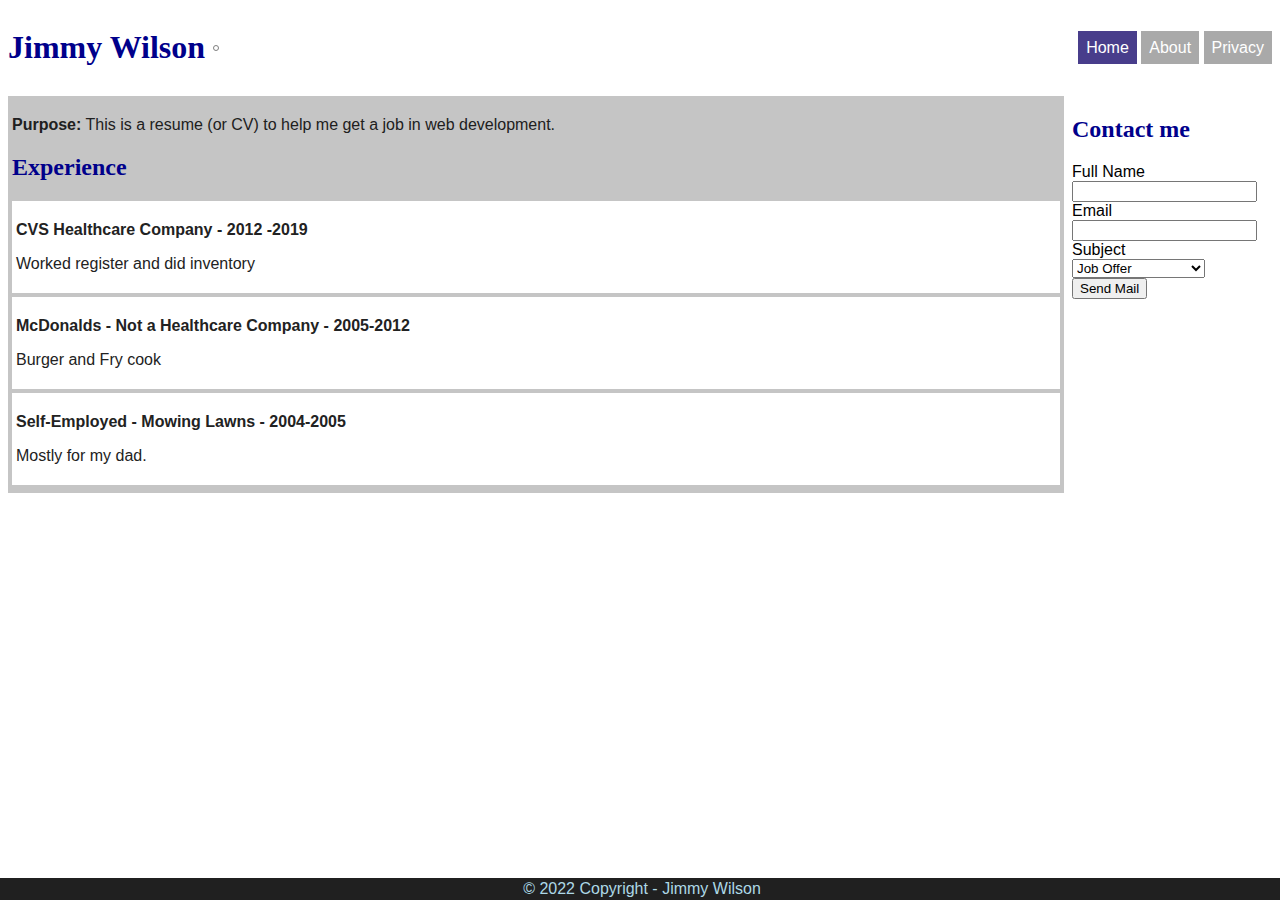
<file: index.html>
<html>
    
<head>

    <title>Jimmy Wilson's Resume Page</title>
    <link rel="stylesheet" href="site.css">

</head>

<body>
    <div class="container">
    <header>
        <h1 id="siteName">Jimmy Wilson</h1>
        <img id="headshot" />
        <ul id="menu">
            <li class="active"><a href="index.html">Home</a></li>
            <li><a href="about.html">About</a></li>
            <li><a href="privacy.html">Privacy</a></li>
        </ul>
    </header>
    <main>
        <p><strong>Purpose:</strong> This is a resume (or CV) to help me get a job in web development.</p>

        <h2>Experience</h2>
        <div class ="experience">
            <p class="title">CVS Healthcare Company - 2012 -2019</p>
            <p>Worked register and did inventory</p>
        </div>
        <div class ="experience">
            <p class="title">McDonalds - Not a Healthcare Company - 2005-2012</p>
            <p>Burger and Fry cook</p>
        </div>
        <div class ="experience">
            <p class="title">Self-Employed - Mowing Lawns - 2004-2005</p>
            <p>Mostly for my dad.</p>
        </div>
    </main>
    <aside>
        <h2>Contact me</h2>
        <form>
            <div>
                <label for="fullName">Full Name</label>    
            </div>
            <div>
                <input id="fullName"/> 
            </div>
            <div>
                <label for="email">Email</label>
            </div>
            <div>
                <input id="email" type="email"/>
            </div>
            <div>
                <label for="subject">Subject</label>
            </div>
            <div>
                <select id="subject"> 
                    <option>Job Offer</option>
                    <option>Personal Message</option>
                    <option>Complaint</option>
            </div>
            <div>
                <label for="msg">Message</label>
            </div>
            <div>
                <textarea id ="msg" rows="4"></textarea>
            </div>
            <div>
                <input type="submit" value="Send Mail"/>
            </div>
            
        </form>
    </aside>
    <footer>
        &copy; 2022 Copyright - Jimmy Wilson
    </footer>
</div>
</body>

</html>
</file>
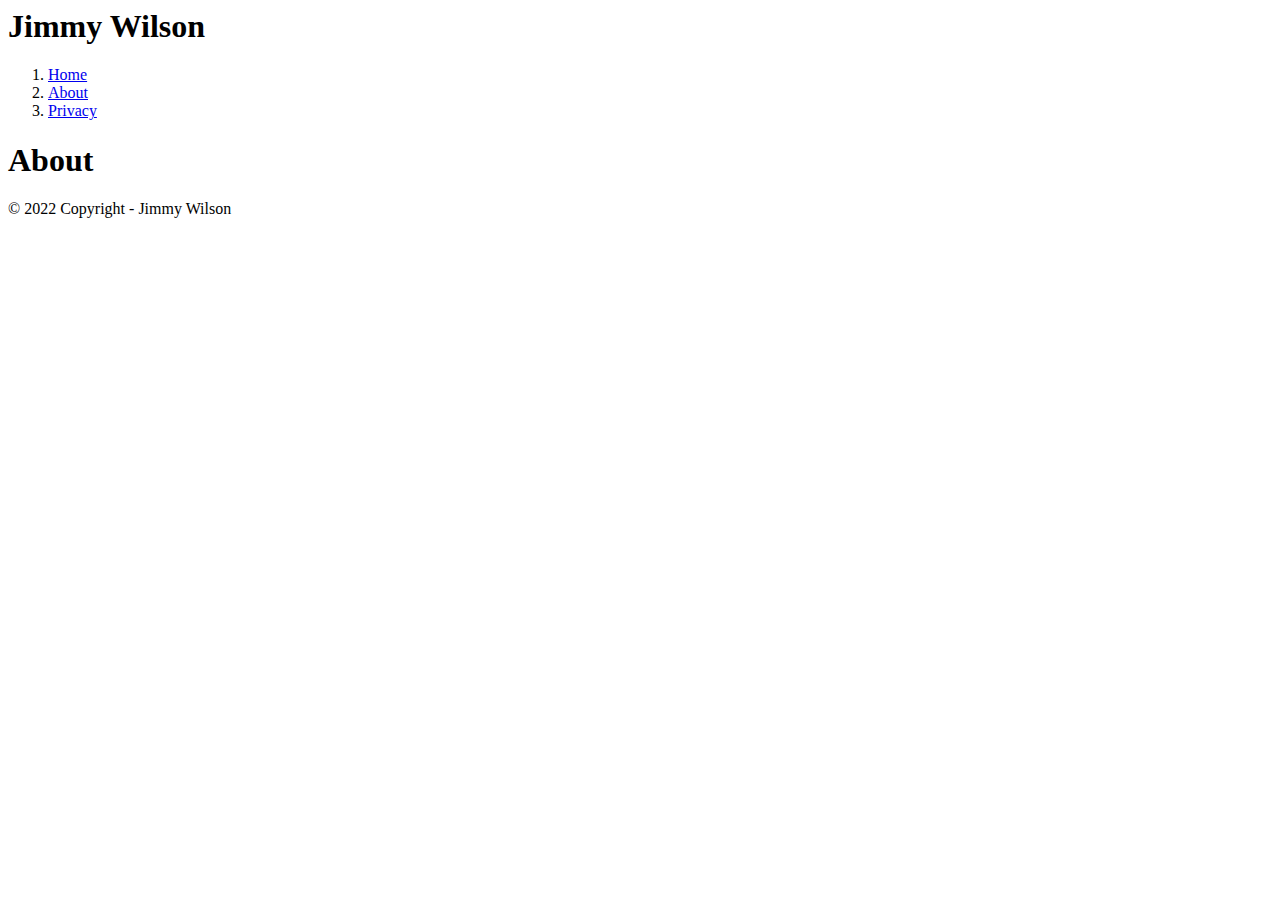
<file: about.html>
<html>
    
<head>

    <title>Jimmy Wilson's Resume Page</title>

</head>

<body>
    <header>
        <h1>Jimmy Wilson</h1>
        <ol>
            <li><a href="index.html">Home</a></li>
            <li><a href="about.html">About</a></li>
            <li><a href="privacy.html">Privacy</a></li>
        </ol>
    </header>
    <main>
        <h1>About</h1>
    </main>

    <footer>
        &copy; 2022 Copyright - Jimmy Wilson
    </footer>
</body>

</html>
</file>
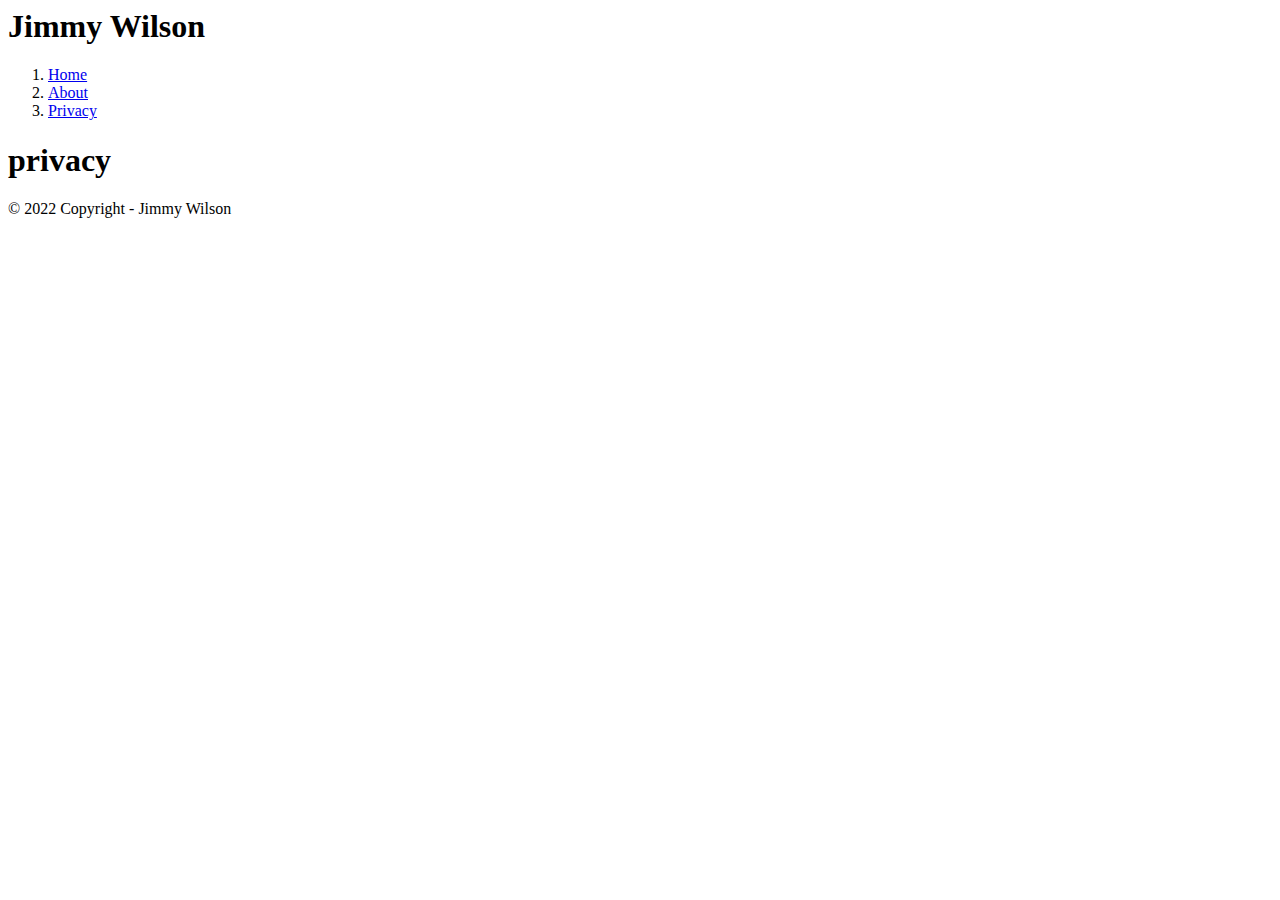
<file: privacy.html>
<html>
    
<head>

    <title>Jimmy Wilson's Resume Page</title>

</head>

<body>
    <header>
        <h1>Jimmy Wilson</h1>
        <ol>
            <li><a href="index.html">Home</a></li>
            <li><a href="about.html">About</a></li>
            <li><a href="privacy.html">Privacy</a></li>
        </ol>
    </header>
    <main>
        <h1>privacy</h1>
    </main>

    <footer>
        &copy; 2022 Copyright - Jimmy Wilson
    </footer>
</body>

</html>
</file>
<file: site.css>
body{
    font-family: Verdana, Geneva, Tahoma, sans-serif;
}
main{
    background-color:rgb(197,197,197); 
    padding: 4px;
    color: #202020;
    grid-area: main;
}

aside{
    grid-area: aside;
}

h1, h2{
    color:darkblue;
    font-family: Georgia, 'Times New Roman', Times, serif;
}


#headshot{
    border: 1px solid #808080;
    padding: 2px;
    margin: 8px;
    border-radius: 8px;
    max-width: 50px;
}
.experience {
    border:insert 1px;
    margin-bottom: 4px;
    padding: 4px;
    background-color: white;
    color: #222;
}
.experience .title{
    font-weight: bold
}

footer{
    background-color: #202020;
    color:lightblue;
    text-align: center;
    padding: 2px;
    position: fixed;
    bottom: 0;
    left: 0;
    width: 100%;
    grid-area: footer;
}
#menu li{
    display: inline;
    padding: 8px;
    background-color: darkgray;
}
#menu li a{
    color: white !important;
    text-decoration: none; 
}
#menu li.active{
    background-color: darkslateblue;
}

#menu{
    float: right;
}

header{
    display: flex;
    justify-content: start;
    align-items: center;
    grid-area: header;
}

header #menu{
    margin-left: auto;
}

/*
header #headshot, header #siteName, header #menu{
    display: inline;
    vertical-align: middle;
}
*/

.container {
    display: grid;
    grid-template-areas: "header header"
    "main aside"
    "footer footer";
    grid-template-columns: auto 200px;
    grid-gap: 8px;
}
</file>
